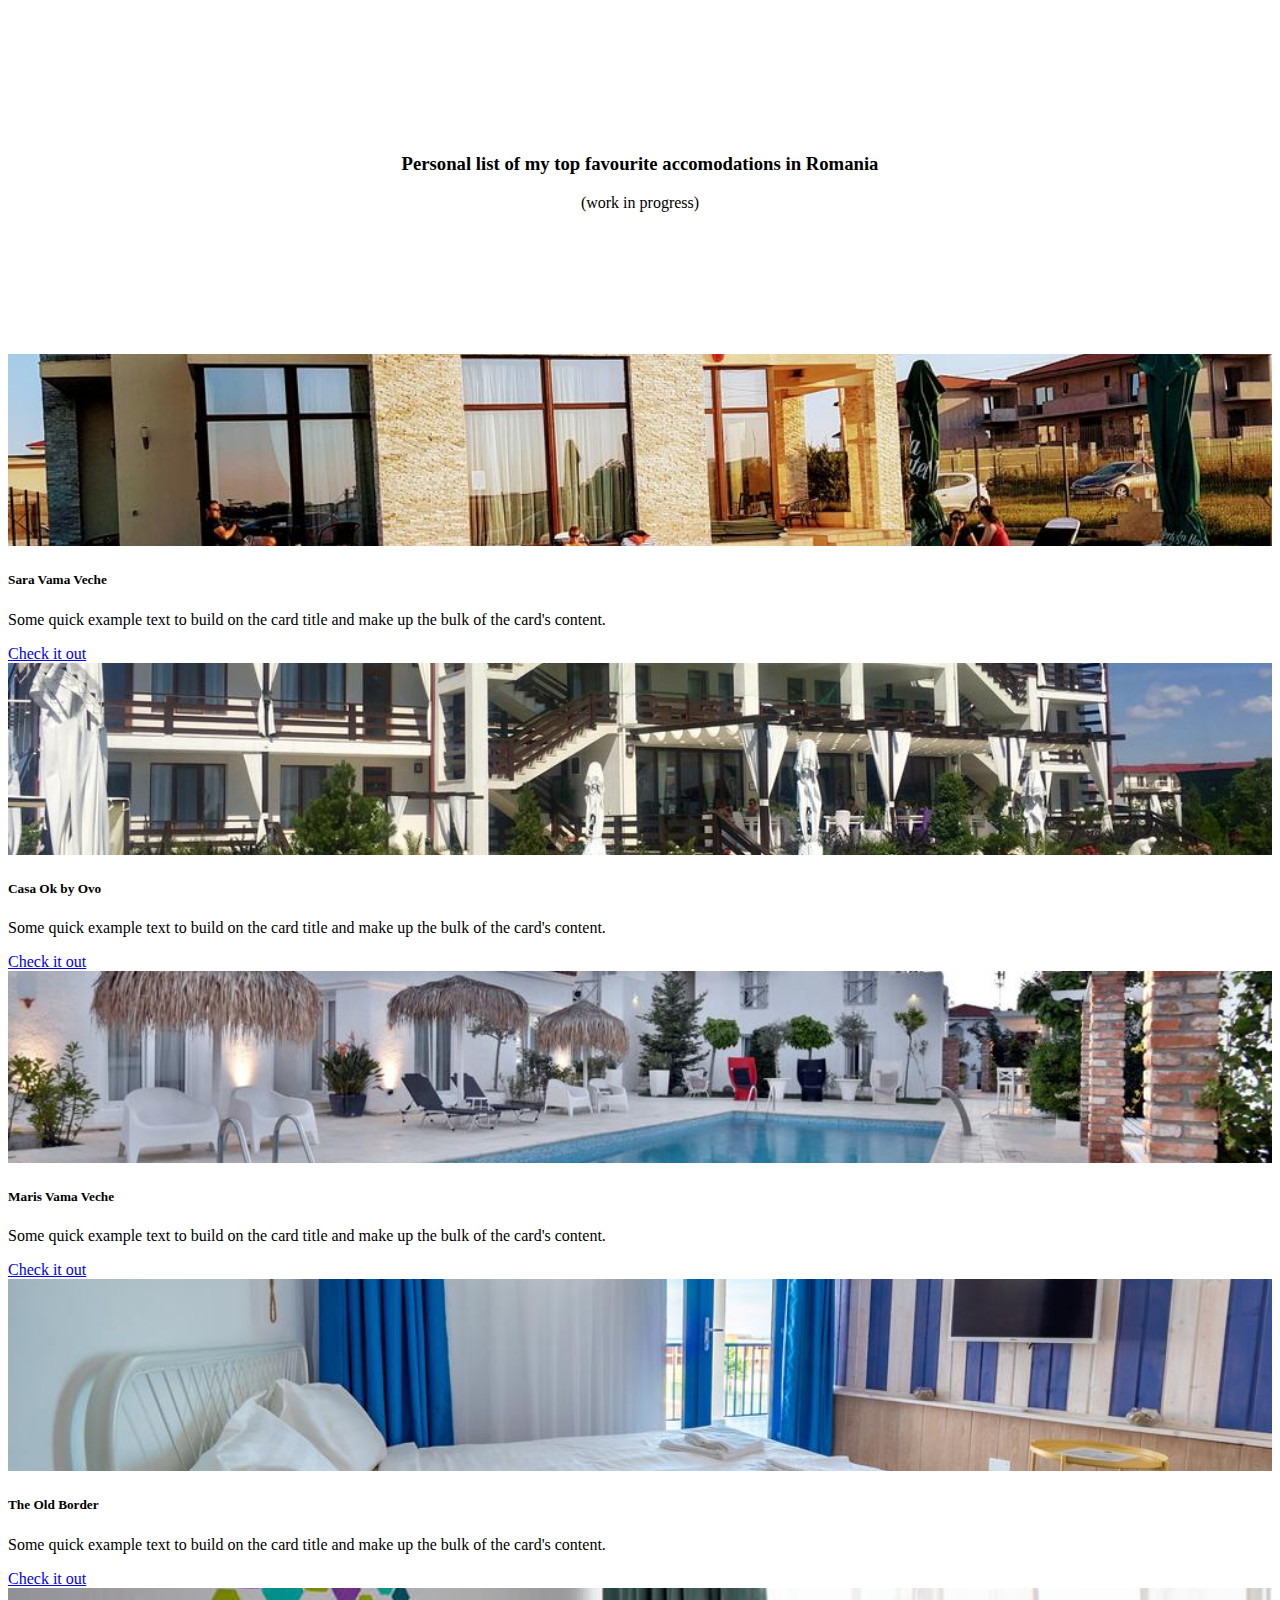
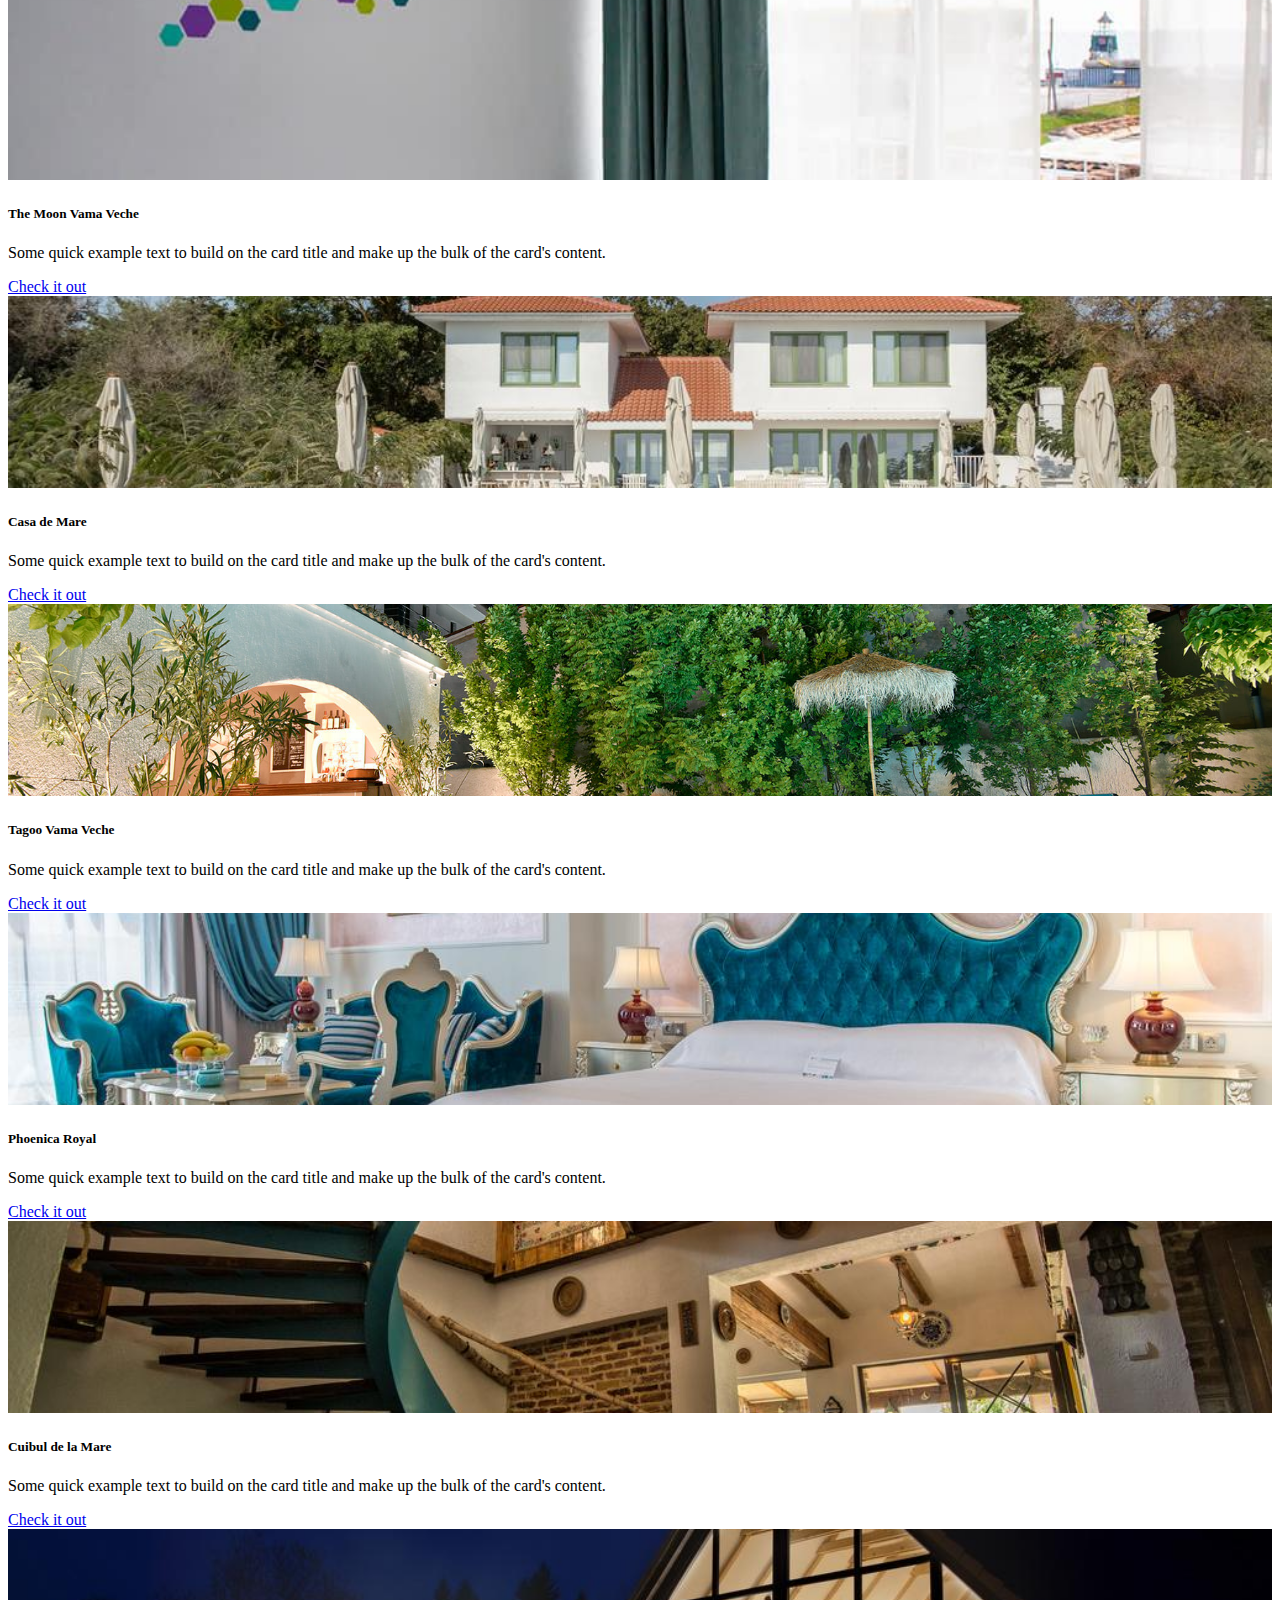
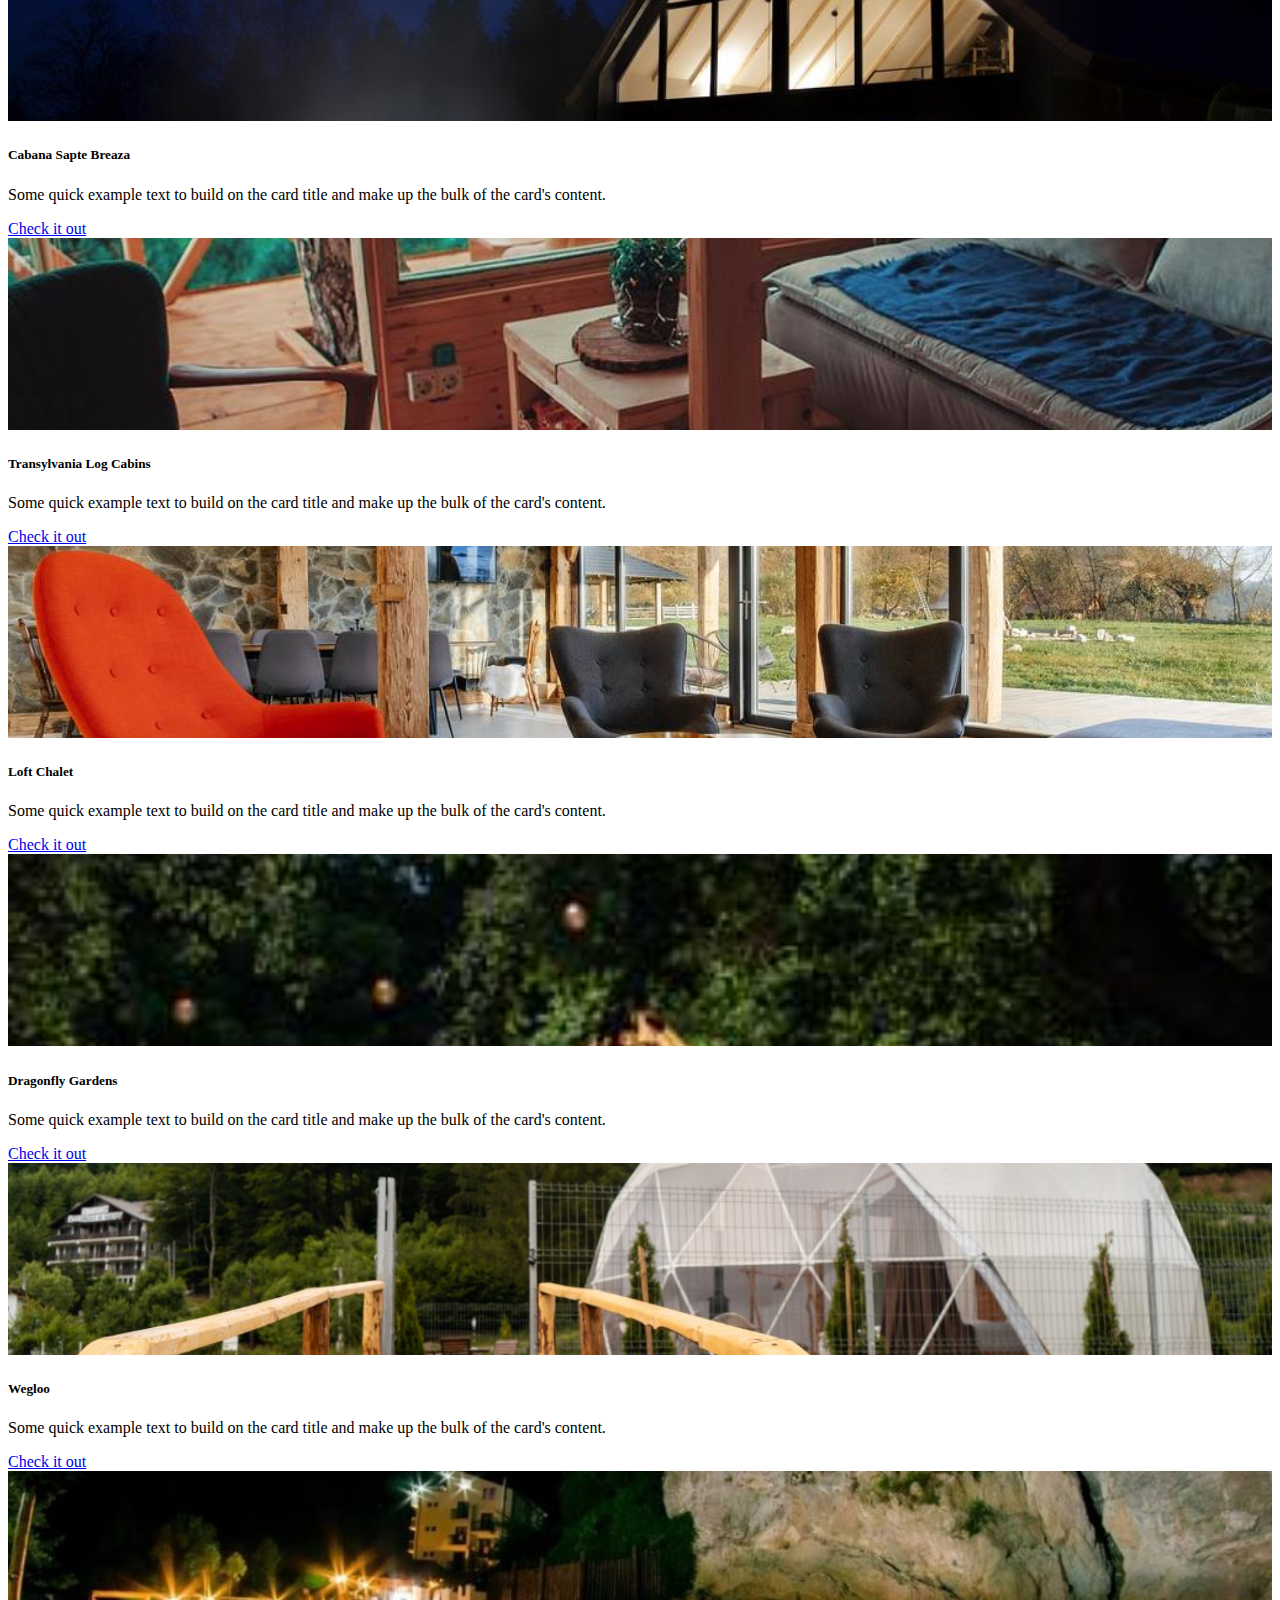
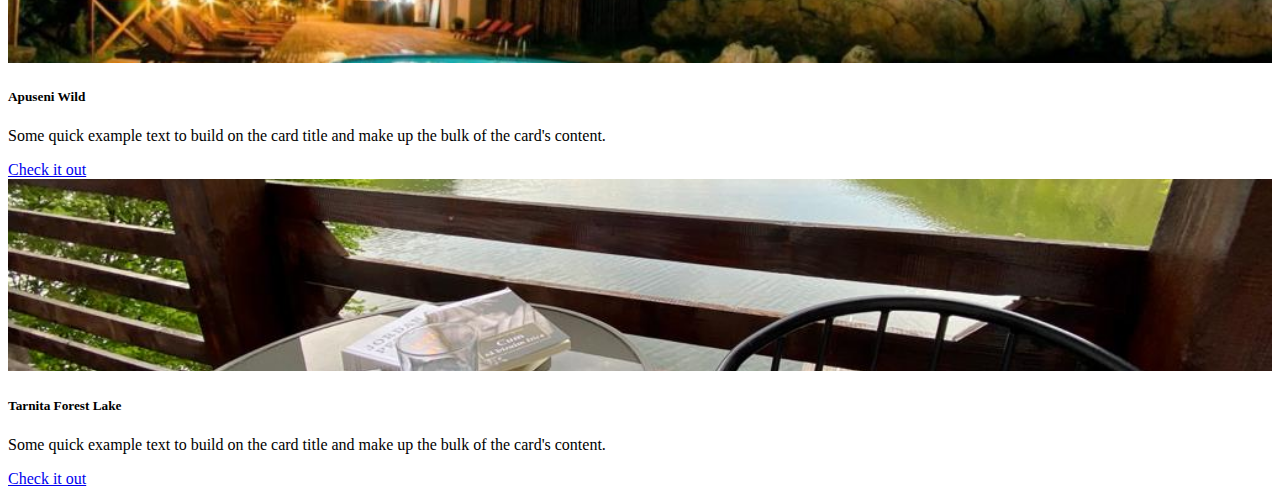
<file: accomodations-ro.html>
<!doctype HTML>

<head>
  <!-- CSS only -->
  <link rel="stylesheet" href="https://stackpath.bootstrapcdn.com/bootstrap/4.5.0/css/bootstrap.min.css"
    integrity="sha384-9aIt2nRpC12Uk9gS9baDl411NQApFmC26EwAOH8WgZl5MYYxFfc+NcPb1dKGj7Sk" crossorigin="anonymous">
  <link rel="stylesheet" href="style.css">
</head>

<body>
  <div class="container">

    <div class="container" style="padding: 10%;">
      <h3 style="text-align: center;">Personal list of my top favourite accomodations in Romania </h3>
      <p style="text-align: center;">(work in progress)</p>
    </div>

    <div class="row row-cols-1 row-cols-sm-2 row-cols-md-3">

      <div class="col mb-4">
        <div class="card">
          <img class="card-img-top" src="sara-vama-veche.jpg" alt="Card image cap">
          <div class="card-body">
            <h5 class="card-title">Sara Vama Veche</h5>
            <p class="card-text">Some quick example text to build on the card title and make up the bulk of the card's
              content.</p>
            <a href="https://www.booking.com/hotel/ro/sara-vama-veche.ro.html" target="blank"
              class="btn btn-primary">Check
              it out</a>
          </div>
        </div>
      </div>

      <div class="col mb-4">
        <div class="card">
          <img class="card-img-top" src="casa-ok-by.ovo.jpg" alt="Card image cap">
          <div class="card-body">
            <h5 class="card-title">Casa Ok by Ovo</h5>
            <p class="card-text">Some quick example text to build on the card title and make up the bulk of the card's
              content.</p>
            <a href="https://www.booking.com/hotel/ro/casa-ok-by-ovo.ro.html" target="blank"
              class="btn btn-primary">Check it out</a>
          </div>
        </div>
      </div>

      <div class="col mb-4">
        <div class="card">
          <img class="card-img-top" src="maris-vama-veche.jpg" alt="Card image cap">
          <div class="card-body">
            <h5 class="card-title">Maris Vama Veche</h5>
            <p class="card-text">Some quick example text to build on the card title and make up the bulk of the card's
              content.</p>
            <a href="https://www.booking.com/hotel/ro/maris-vama-veche.ro.html" target="blank"
              class="btn btn-primary">Check it out</a>
          </div>
        </div>
      </div>

      <div class="col mb-4">
        <div class="card">
          <img class="card-img-top" src="the-old.border.jpg" alt="Card image cap">
          <div class="card-body">
            <h5 class="card-title">The Old Border</h5>
            <p class="card-text">Some quick example text to build on the card title and make up the bulk of the card's
              content.</p>
            <a href="https://www.booking.com/hotel/ro/the-old-border.ro.html" target="blank"
              class="btn btn-primary">Check it out</a>
          </div>
        </div>
      </div>


      <div class="col mb-4">
        <div class="card">
          <img class="card-img-top" src="the-moon-vama-veche.jpg" alt="Card image cap">
          <div class="card-body">
            <h5 class="card-title">The Moon Vama Veche</h5>
            <p class="card-text">Some quick example text to build on the card title and make up the bulk of the card's
              content.</p>
            <a href="https://www.booking.com/hotel/ro/the-moon-vama-veche.ro.html" target="blank"
              class="btn btn-primary">Check it out</a>
          </div>
        </div>
      </div>

      <div class="col mb-4">
        <div class="card">
          <img class="card-img-top" src="casa-de-mare.jpg" alt="Card image cap">
          <div class="card-body">
            <h5 class="card-title">Casa de Mare</h5>
            <p class="card-text">Some quick example text to build on the card title and make up the bulk of the card's
              content.</p>
            <a href="https://www.booking.com/hotel/ro/casademare.ro.html" target="blank" class="btn btn-primary">Check
              it out</a>
          </div>
        </div>
      </div>

      <div class="col mb-4">
        <div class="card">
          <img class="card-img-top" src="tagoo.jpg" alt="Card image cap">
          <div class="card-body">
            <h5 class="card-title">Tagoo Vama Veche</h5>
            <p class="card-text">Some quick example text to build on the card title and make up the bulk of the card's
              content.</p>
            <a href="http://tagoo.ro/" target="blank" class="btn btn-primary">Check it out</a>
          </div>
        </div>
      </div>

      <div class="col mb-4">
        <div class="card">
          <img class="card-img-top" src="phoenica-royal.jpg" alt="Card image cap">
          <div class="card-body">
            <h5 class="card-title">Phoenica Royal</h5>
            <p class="card-text">Some quick example text to build on the card title and make up the bulk of the card's
              content.</p>
            <a href="https://www.booking.com/hotel/ro/phoenicia-royal.ro.html" target="blank"
              class="btn btn-primary">Check it out</a>
          </div>
        </div>
      </div>

      <div class="col mb-4">
        <div class="card">
          <img class="card-img-top" src="cuibul-de-la-mare.jpg" alt="Card image cap">
          <div class="card-body">
            <h5 class="card-title">Cuibul de la Mare</h5>
            <p class="card-text">Some quick example text to build on the card title and make up the bulk of the card's
              content.</p>
            <a href="https://www.booking.com/hotel/ro/cuibul-de-la-mare.ro.html" target="blank"
              class="btn btn-primary">Check it out</a>
          </div>
        </div>
      </div>

      <div class="col mb-4">
        <div class="card">
          <img class="card-img-top" src="cabana-sapte.jpg" alt="Card image cap">
          <div class="card-body">
            <h5 class="card-title">Cabana Sapte Breaza</h5>
            <p class="card-text">Some quick example text to build on the card title and make up the bulk of the card's
              content.</p>
            <a href="https://www.booking.com/hotel/ro/cabana-sapte-breaza.ro.html" target="blank"
              class="btn btn-primary">Check it out</a>
          </div>
        </div>
      </div>

      <div class="col mb-4">
        <div class="card">
          <img class="card-img-top" src="transylvania-log-cabins-hateg.jpg" alt="Card image cap">
          <div class="card-body">
            <h5 class="card-title">Transylvania Log Cabins</h5>
            <p class="card-text">Some quick example text to build on the card title and make up the bulk of the card's
              content.</p>
            <a href="https://www.wildventure.ro/transylvania-log-cabins-hateg/" target="blank"
              class="btn btn-primary">Check it out</a>
          </div>
        </div>
      </div>

      <div class="col mb-4">
        <div class="card">
          <img class="card-img-top" src="loft-chalet.jpg" alt="Card image cap">
          <div class="card-body">
            <h5 class="card-title">Loft Chalet</h5>
            <p class="card-text">Some quick example text to build on the card title and make up the bulk of the card's
              content.</p>
            <a href="https://www.booking.com/hotel/ro/loft-chalet.ro.html" target="blank" class="btn btn-primary">Check
              it out</a>
          </div>
        </div>
      </div>

      <div class="col mb-4">
        <div class="card">
          <img class="card-img-top" src="dragonfly-gardebs-urban-glamping-brasov.jpg" alt="Card image cap">
          <div class="card-body">
            <h5 class="card-title">Dragonfly Gardens</h5>
            <p class="card-text">Some quick example text to build on the card title and make up the bulk of the card's
              content.</p>
            <a href="https://www.booking.com/hotel/ro/dragonfly-gardens-the-peach.ro.html" target="blank"
              class="btn btn-primary">Check it out</a>
          </div>
        </div>
      </div>

      <div class="col mb-4">
        <div class="card">
          <img class="card-img-top" src="wegloo.jpg" alt="Card image cap">
          <div class="card-body">
            <h5 class="card-title">Wegloo</h5>
            <p class="card-text">Some quick example text to build on the card title and make up the bulk of the card's
              content.</p>
            <a href="https://wegloo.ro/" target="blank" class="btn btn-primary">Check it out</a>
          </div>
        </div>
      </div>

      <div class="col mb-4">
        <div class="card">
          <img class="card-img-top" src="apuseni-wild.jpg" alt="Card image cap">
          <div class="card-body">
            <h5 class="card-title">Apuseni Wild</h5>
            <p class="card-text">Some quick example text to build on the card title and make up the bulk of the card's
              content.</p>
            <a href="https://www.booking.com/hotel/ro/pensiunea-apuseni-wild.ro.html" target="blank"
              class="btn btn-primary">Check it out</a>
          </div>
        </div>
      </div>

      <div class="col mb-4">
        <div class="card">
          <img class="card-img-top" src="tarnita-forest-lake.jpeg" alt="Card image cap">
          <div class="card-body">
            <h5 class="card-title">Tarnita Forest Lake</h5>
            <p class="card-text">Some quick example text to build on the card title and make up the bulk of the card's
              content.</p>
            <a href="https://tarnitaforestlake.ro/" target="blank" class="btn btn-primary">Check it out</a>
          </div>
        </div>
      </div>

    </div>
</body>

<footer>
</footer>
</file>
<file: style.css>
.card-img-top {
    width: 100%;
    height: 15vw;
    object-fit: cover;
}
</file>
